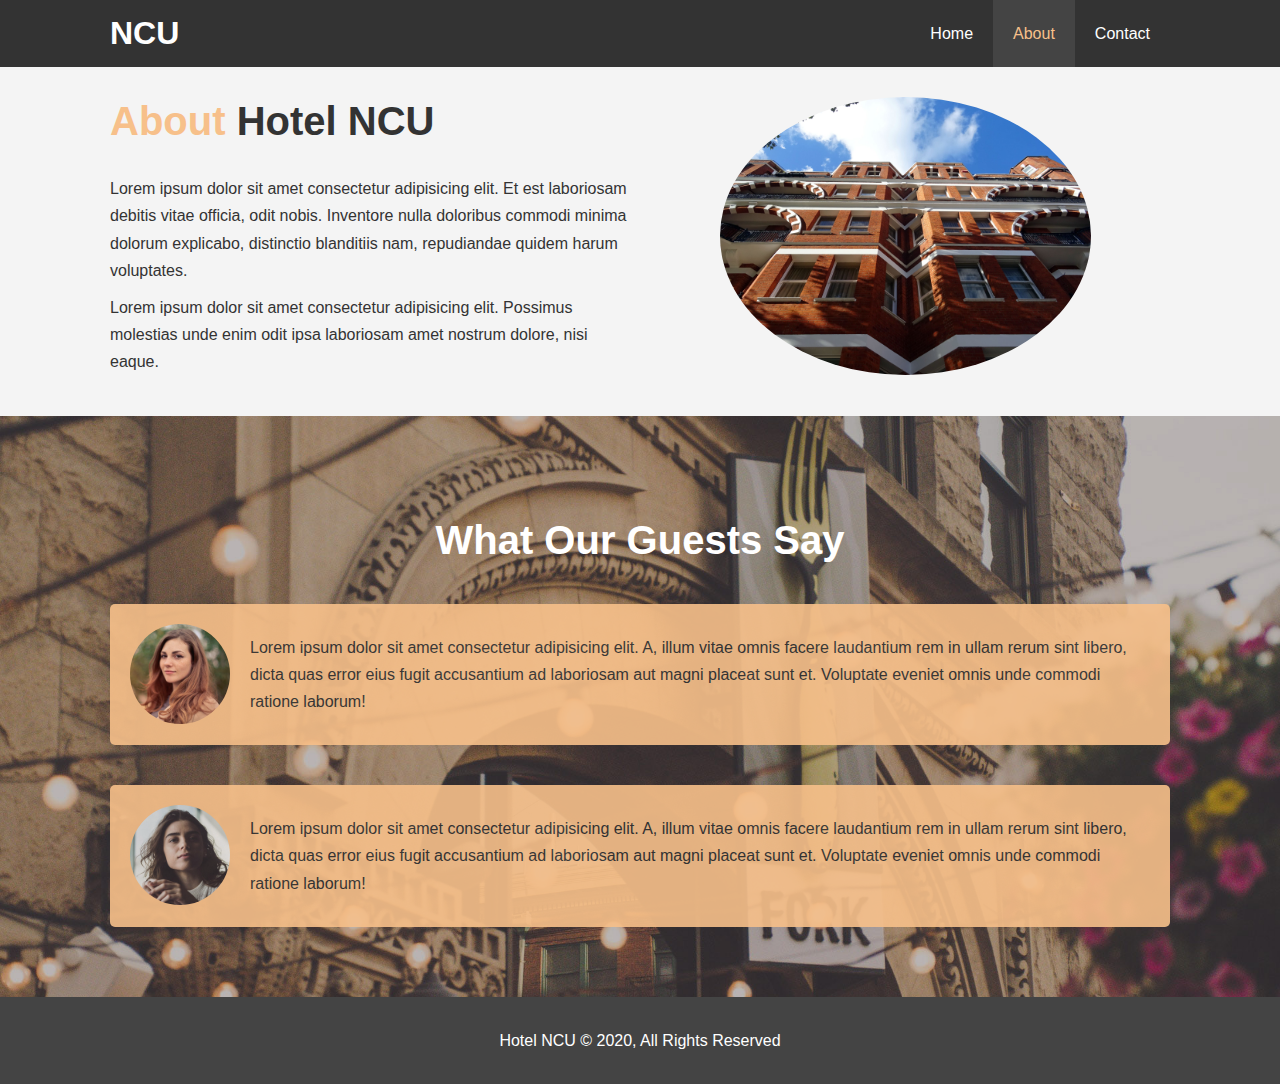
<file: about.html>
<!DOCTYPE html>
<html lang="en">
<head>
    <meta charset="UTF-8">
    <meta name="viewport" content="width=device-width, initial-scale=1.0">
    <meta name='description' content="Welcome to the most extraordinary
    hotel in Antalya Turkey">
    <meta name="keywords" content="hotel,turkey,antalya,antalya hotel,ncu,
    ncu hotel antalya">
    <link rel="stylesheet" href="css/style.css">
    <link rel="stylesheet" media="screen and (max-width: 768px )" href="css/mobile.css">

    <title>Hotel NCU | About</title>
</head>
<body>
    <header>
        <nav id="navbar">
            <div class="container">
                <h1 class="logo"> <a href="index.html">NCU</a></h1>
                <ul>
                    <li><a href="index.html">Home</a></li>
                    <li><a class="current" href="about.html">About</a></li>
                    <li><a href="contact.html">Contact</a></li>
                </ul>
            </div>
        </nav>
    </header>

    <section id="about-info" class="bg-light py-3">
        <div class="container">
            <div class="info-left">
                <h1 class="l-heading"><span class="text-primary">About</span> Hotel NCU</h1>
                <p>Lorem ipsum dolor sit amet consectetur adipisicing elit. Et est laboriosam debitis vitae officia, odit nobis. Inventore nulla doloribus commodi minima dolorum explicabo, distinctio blanditiis nam, repudiandae quidem harum voluptates.</p>
                <p>Lorem ipsum dolor sit amet consectetur adipisicing elit. Possimus molestias unde enim odit ipsa laboriosam amet nostrum dolore, nisi eaque.</p>
            </div>
            <div class="info-right">
                <img src="./img/photo-2.jpg" alt="hotel">
            </div>
        </div>
    </section>


    <div class="clr"></div>
    
    <section id="testimonials" class="py-3">
        <div class="container">
            <h2 class="l-heading">What Our Guests Say</h2>
            <div class="testimonial bg-primary">
                <img src="./img/person-1.jpg" alt="Samantha">
                <p>Lorem ipsum dolor sit amet consectetur adipisicing elit. A, illum vitae omnis facere laudantium rem in ullam rerum sint libero, dicta quas error eius fugit accusantium ad laboriosam aut magni placeat sunt et. Voluptate eveniet omnis unde commodi ratione laborum!</p>
            </div>

            <div class="testimonial bg-primary">
                <img src="./img/person-2.jpg" alt="Jessica">
                <p>Lorem ipsum dolor sit amet consectetur adipisicing elit. A, illum vitae omnis facere laudantium rem in ullam rerum sint libero, dicta quas error eius fugit accusantium ad laboriosam aut magni placeat sunt et. Voluptate eveniet omnis unde commodi ratione laborum!</p>
            </div>
        </div>
    </section>

    <footer id="main-footer">
        <p>Hotel NCU &copy; 2020, All Rights Reserved</p>
    </footer>
</body>
</html>
</file>
<file: css/mobile.css>
#navbar .logo {
    float: none;
    text-align: center;
}
  
#navbar ul, #navbar ul li {
    float: none;
}
  
#navbar ul li a {
    padding: 5px;
    border-bottom: #444 dotted 1px;
}
  
/* Showcase */
#showcase {
    height: 100%;
}
  
#showcase .showcase-content {
    padding-top: 70px;
    padding-bottom: 30px;
}
  
/* Home Info */
#home-info {
    height: 550px;
}
  
#home-info .info-img {
    display: none;
}
  
#home-info .info-content {
    float: none;
    width: 100%;
}
  
/* Boxes */
.box {
    float: none;
    width: 100%;
}
  
/* About */
#about-info .info-right, #about-info .info-left {
    float: none;
    width: 100%;
}
  
#about-info .info-right {
    margin-top: 30px;
}
  
.l-heading {
    text-align: center;
}
  
/* Contact */
#contact-info .box {
    border-bottom: #444 dotted 1px;
}
</file>
<file: css/style.css>
/* Reset */
* {
  margin: 0;
  padding:0;
  box-sizing: border-box;
}

/* Main Styling */
html,body {
  font-family: 'Segoe UI', Tahoma, Geneva, Verdana, sans-serif;
  line-height: 1.7em;
}

a {
  color: #333;
  text-decoration: none;
}

h1, h2, h3 {
  padding-bottom: 20px;
}

p {
  margin: 10px 0;
}

/* Utility Classes */
.container {
  margin: auto;
  max-width: 1100px;
  overflow: auto;
  padding: 0 20px;
}

.text-primary {
  color: #f7c08a;
}

.lead {
  font-size: 20px;
}

.btn {
  display: inline-block;
  font-size: 18px;
  color: #fff;
  background: #333;
  padding: 13px 20px;
  border: none;
  cursor: pointer;
}

.btn:hover {
  background: #f7c08a;
  color: #333;
}

.btn-light {
  background: #f4f4f4;
  color: #333;
}

.bg-dark {
  background: #333;
  color: #fff;
}

.bg-light {
  background: #f4f4f4;
  color: #333;
}

.bg-primary {
  background: #f7c08a;
  color: #333;
}

.clr {
  clear: both;
}

.l-heading {
  font-size: 40px;
  line-height: 1.2;
}

/* Padding */
.py-1 { padding: 10px 0; }
.py-2 { padding: 20px 0; }
.py-3 { padding: 30px 0; }

/* Navbar */
#navbar {
  background: #333;
  color: #fff;
  overflow: auto;
}

#navbar a {
  color: #fff;
}

#navbar .logo {
  float: left;
  padding-top: 20px;
}

#navbar ul {
  list-style: none;
  float: right;
}

#navbar ul li {
  float: left;
}

#navbar ul li a {
  display: block;
  padding: 20px;
  text-align: center;
}

#navbar ul li a:hover, 
#navbar ul li a.current {
  background: #444;
  color: #f7c08a;
}

/* Showcase */
#showcase {
  background: url('../img/showcase.jpg') no-repeat center center/cover;
  height: 600px;
}

#showcase .showcase-content {
  color: #fff;
  text-align: center;
  padding-top: 170px;
}

#showcase .showcase-content h1 {
  font-size: 60px;
  line-height: 1.2em;
}

#showcase .showcase-content p {
  padding-bottom: 20px;
  line-height: 1.7em;
}

/* Home Info */
#home-info {
  height: 450px;
}

#home-info .info-img {
  float: left;
  width: 50%;
  background: url('../img/photo-1.jpg') no-repeat;
  min-height: 100%;
}

#home-info .info-content {
  float: right;
  width: 50%;
  height: 100%;
  text-align: center;
  padding: 50px 30px;
  overflow: hidden;
}

#home-info .info-content p {
  padding-bottom: 30px;
}

/* Features */
.box {
  float: left;
  width: 33.3%;
  padding: 50px;
  text-align:center;
}

.box i {
  margin-bottom: 10px;
}

/* About Info */
#about-info .info-right {
  float: right;
  width: 50%;
  min-height: 100%;
}

#about-info .info-right img {
  display: block;
  margin: auto;
  width: 70%;
  border-radius: 50%;
}

#about-info .info-left {
  float: left;
  width: 50%;
  min-height: 100%;
}

/* Testimonials */
#testimonials {
  height: 100%;
  background: url('../img/test-bg.jpg') no-repeat center center/cover;
  padding-top: 100px;
}

#testimonials h2 {
  color: #fff;
  text-align: center;
  padding-bottom: 40px;
}

#testimonials .testimonial {
  padding: 20px;
  margin-bottom: 40px;
  border-radius: 5px;
  opacity: 0.9;
}

#testimonials .testimonial img {
  width: 100px;
  float: left;
  margin-right: 20px;
  border-radius: 50%;
}

/* Contact Form */
#contact-form .form-group {
  margin-bottom: 20px;
}

#contact-form label {
  display: block;
  margin-bottom: 5px;
}

#contact-form input, 
#contact-form textarea {
  width: 100%;
  padding: 10px;
  border: 1px #ddd solid;
}

#contact-form textarea {
  height: 200px;
}

#contact-form input:focus, 
#contact-form textarea:focus {
  outline: none;
  border-color: #f7c08a;
}

/* Footer */
#main-footer {
  text-align: center;
  background: #444;
  color: #fff;
  padding: 20px;
}
</file>
